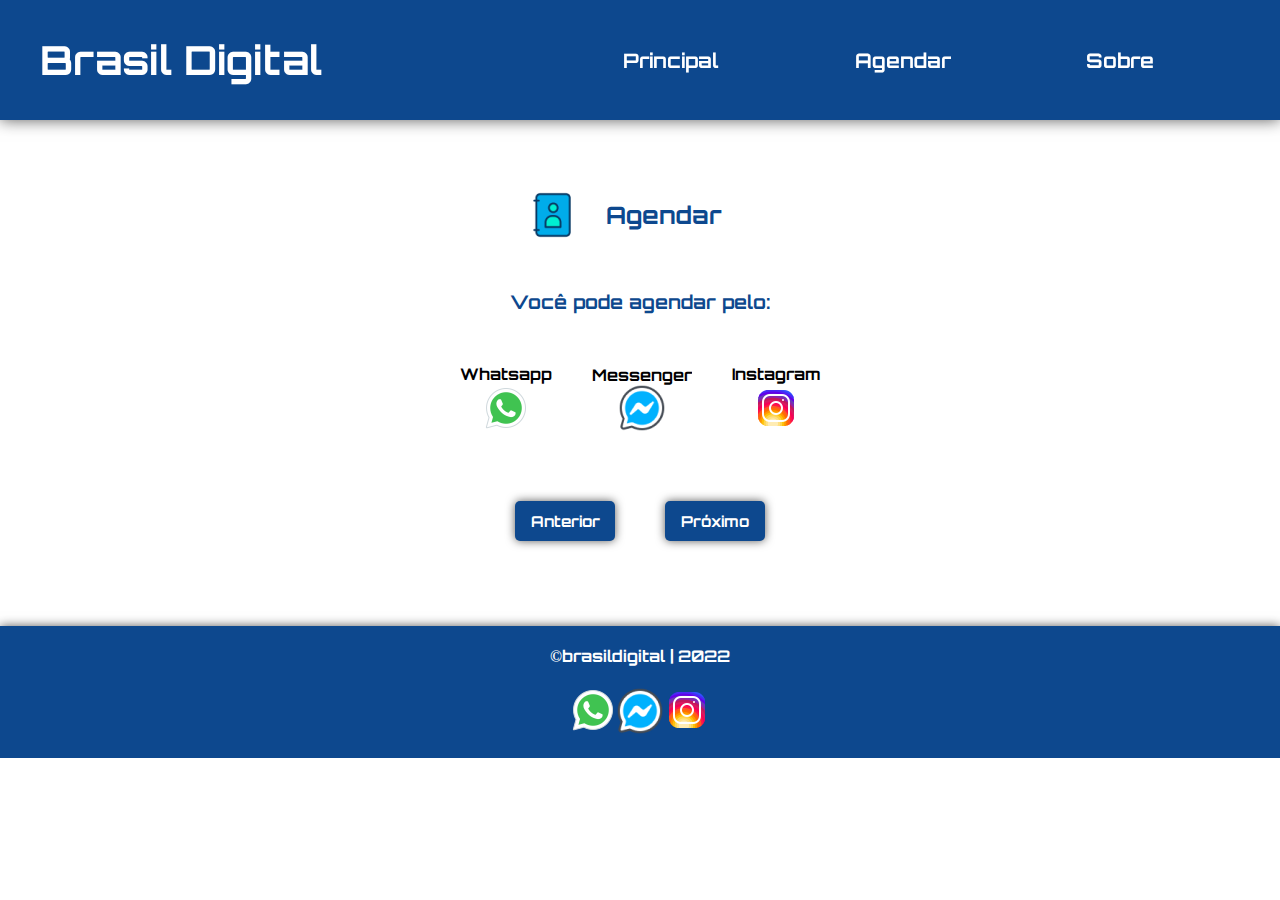
<file: view/pages/agendar.html>
<!DOCTYPE html>
<html lang="pt-br">
<head>
    <meta charset="UTF-8">
    <meta http-equiv="X-UA-Compatible" content="IE=edge">
    <meta name="viewport" content="width=device-width, initial-scale=1.0">
    <title>Brasil Digital</title>
    <link rel="stylesheet" href="../css/index.css">
    <link rel="shortcut icon" href="../image/favicon.ico" type="image/x-icon">
</head>
<body>
    <nav class="navBar">
        <button id="btnMenu" class="botaomenu">
            <img src="../image/botaomenu.png" alt="">
        </button>
        <h1>Brasil Digital</h1>
        <h2></h2>
        <li class="linktela"><a href="../../index.html">Principal</a></li>
        <li class="linktela"><a href="agendar.html">Agendar</a></li>
        <li class="linktela"><a href="sobre.html">Sobre</a></li><br>
    </nav>
    <div class="caixaopcoes" id="menu"><br><br><br>
        <li class="linkmenu"><a class="principal" href="../../index.html">Principal</a></li><br><br>
        <li class="linkmenu"><a class="agendar" href="agendar.html">Agendar</a></li><br><br>
        <li class="linkmenu"><a class="sobre" href="sobre.html">Sobre</a></li><br><br>
    </div>
    <section id="section">
        <div>
            <main class="cartao"><br>
                <div class="linhatitulo">
                    <img src="../../view/image/agenda.png" alt="notebook">
                    <h2>
                        Agendar
                    </h2>
                </div>
                <div>
                    <h3>Você pode agendar pelo:</h3>
                </div>
                <div class="formasagendamento">
                    <p class="opcoesagenda">Whatsapp<br><img src="../../view/image/zapp.png" alt="zapp" class="contato"></p>
                    <p class="opcoesagenda">Messenger<br><img src="../../view/image/messenger1.png" alt="Facebook" class="face"></p>
                    <p class="opcoesagenda">Instagram<br><img src="../../view/image/instagram.png" alt="instagram" class="insta"></p>
                </div><br>
                <div>
                    <button class="telaanterior">
                        Anterior
                    </button>
                    <button class="proximatela">
                        Próximo
                    </button>
                </div><br>
            </main>
        </div><br><br>
        <footer>
            <p class="textFooter">&copybrasildigital | 2022</p>
            <p><img src="../../view/image/zapp.png" alt="zapp" class="contato"><img src="../../view/image/messenger1.png" alt="Facebook" class="face"><img class="insta" src="../../view/image/instagram.png" alt="instagram"></p>
        </footer>
    </section>
</body>
<script src="../../control/agendar.js"></script>
</html>
</file>
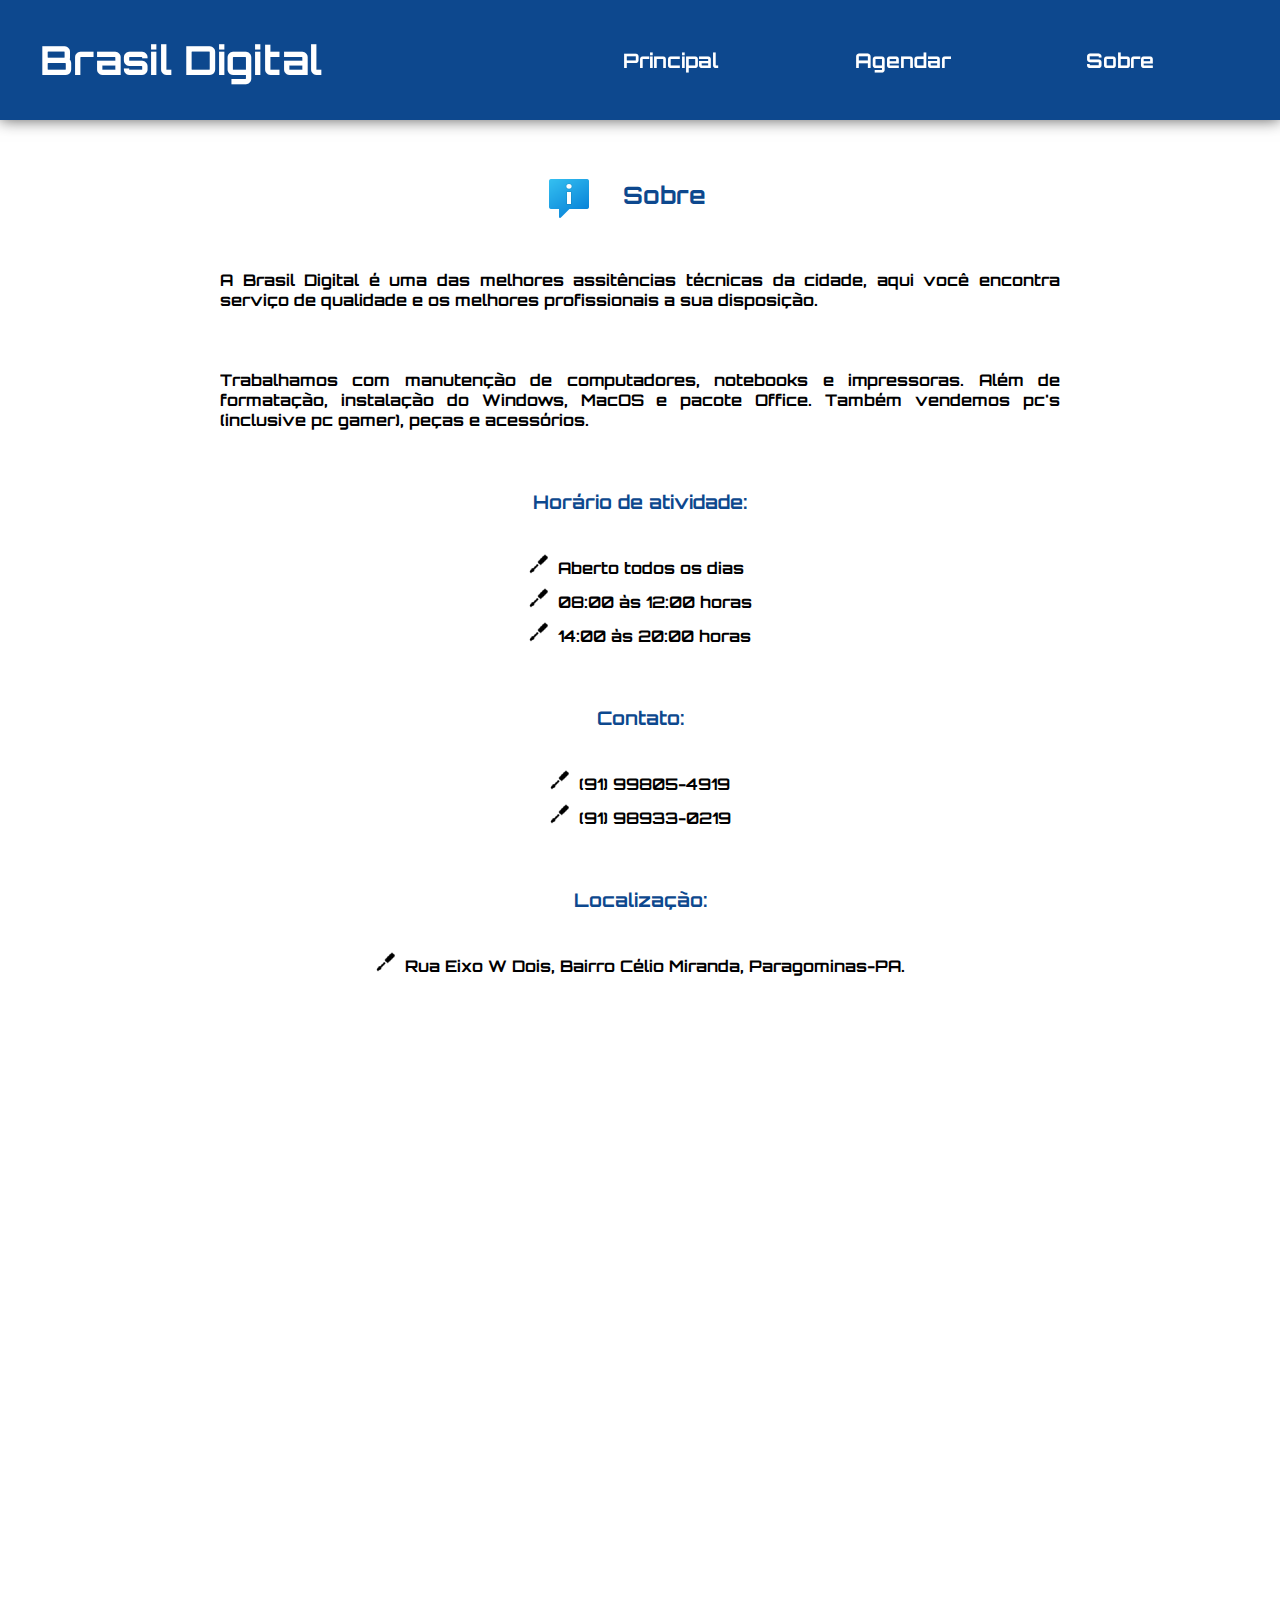
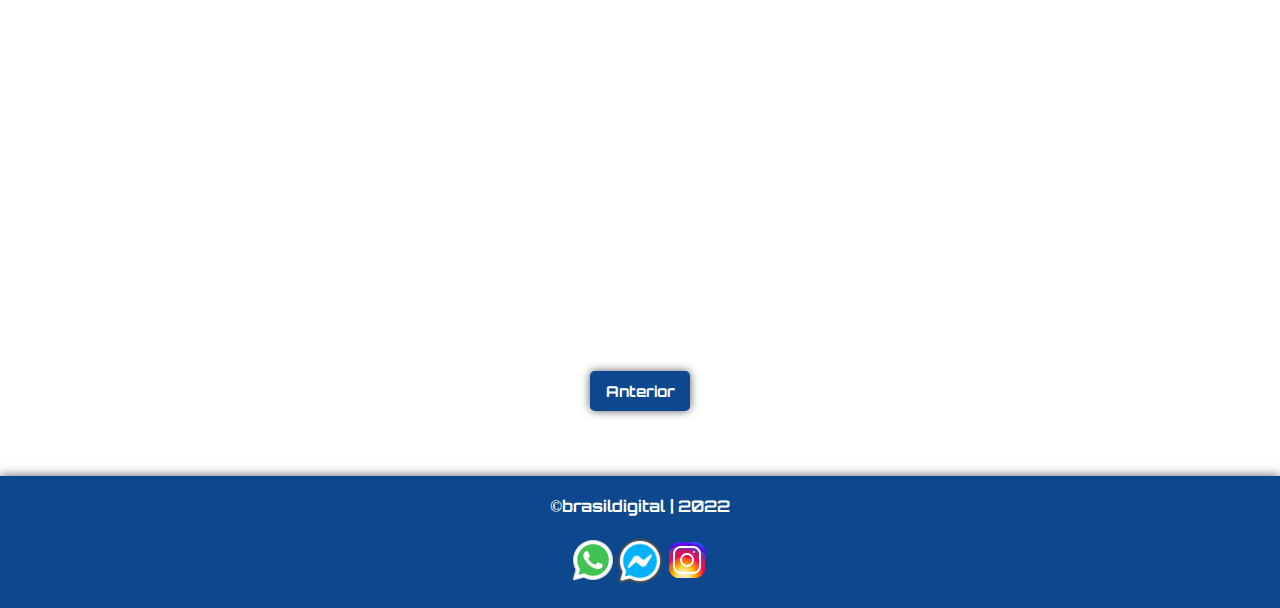
<file: view/pages/sobre.html>
<!DOCTYPE html>
<html lang="pt-br">
<head>
    <meta charset="UTF-8">
    <meta http-equiv="X-UA-Compatible" content="IE=edge">
    <meta name="viewport" content="width=device-width, initial-scale=1.0">
    <title>Brasil Digital</title>
    <link rel="stylesheet" href="../css/index.css">
    <link rel="shortcut icon" href="../image/favicon.ico" type="image/x-icon">
</head>
<body>
    <nav class="navBar">
        <button id="btnMenu" class="botaomenu">
            <img src="../image/botaomenu.png" alt="">
        </button>
        <h1>Brasil Digital</h1>
        <h2></h2>
        <li class="linktela"><a href="../../index.html">Principal</a></li>
        <li class="linktela"><a href="agendar.html">Agendar</a></li>
        <li class="linktela"><a href="sobre.html">Sobre</a></li><br>
    </nav>
    <div class="caixaopcoes" id="menu"><br><br><br>
        <li class="linkmenu"><a class="principal" href="../../index.html">Principal</a></li><br><br>
        <li class="linkmenu"><a class="agendar" href="agendar.html">Agendar</a></li><br><br>
        <li class="linkmenu"><a class="sobre" href="sobre.html">Sobre</a></li><br><br>
    </div>
    <section id="section">
        <div>
            <main class="cartao">
                <div class="linhatitulo">
                    <img src="../../view/image/sobre.png" alt="notebook">
                    <h2>
                        Sobre
                    </h2>
                </div>
                <h4>A Brasil Digital é uma das melhores assitências técnicas da cidade, aqui você encontra serviço de qualidade
                    e os melhores profissionais a sua disposição.
                </h4>
                <h4>Trabalhamos com manutenção de computadores, notebooks e impressoras. Além de formatação, instalação do Windows, MacOS e pacote Office.
                    Também vendemos pc's (inclusive pc gamer), peças e acessórios. 
                </h4>
                <h3>
                    Horário de atividade:
                </h3>
                <div>
                    <ul class="listaservicos">
                        <li><img src="../image/chavemenor 1.png" alt="" class="imgChave">Aberto todos os dias</li>
                        <li><img src="../image/chavemenor 1.png" alt="" class="imgChave">08:00 às 12:00 horas</li>
                        <li><img src="../image/chavemenor 1.png" alt="" class="imgChave">14:00 às 20:00 horas</li>
                    </ul>
                </div>
                <h3>
                    Contato:
                </h3>
                <div>
                    <ul class="listaservicos">
                        <li><img src="../image/chavemenor 1.png" alt="" class="imgChave">(91) 99805-4919</li>
                        <li><img src="../image/chavemenor 1.png" alt="" class="imgChave">(91) 98933-0219</li>
                    </ul>
                </div>
                <h3>
                    Localização:
                </h3>
                <div>
                    <ul class="listaservicos">
                        <li><img src="../image/chavemenor 1.png" alt="" class="imgChave">Rua Eixo W Dois, Bairro Célio Miranda, Paragominas-PA.</li>
                    </ul>
                </div>
                <iframe src="https://www.google.com/maps/embed?pb=!1m18!1m12!1m3!1d996.0879998630803!2d-47.352965070808864!3d-2.9995646605959383!2m3!1f0!2f0!3f0!3m2!1i1024!2i768!4f13.1!3m3!1m2!1s0x92b767811e0df9ed%3A0x76f868c364f72911!2sBrasil%20Digital%20(novo)!5e0!3m2!1spt-BR!2sbr!4v1660745833619!5m2!1spt-BR!2sbr" width="600" height="450" style="border:0;" allowfullscreen="" loading="lazy" referrerpolicy="no-referrer-when-downgrade" class="maps"></iframe>
                <button class="telaanterior">
                    Anterior
                </button>
            </main>
        </div><br><br>
        <footer>
            <p class="textFooter">&copybrasildigital | 2022</p>
            <p><img src="../../view/image/zapp.png" alt="zapp" class="contato"><img class="face" src="../../view/image/messenger1.png" alt="Facebook"><img class="insta" src="../../view/image/instagram.png" alt="instagram"></p>
        </footer>
    </section>
</body>
<script src="../../control/sobre.js"></script>
</html>
</file>
<file: view/css/index.css>
* {
    margin: 0;
    padding: 0;
    font-family: 'Orbitron';
    overflow-x: hidden;
}

@font-face {
    font-family: 'Orbitron';
    src: url('../fonts/Orbitron-VariableFont_wght.ttf');
} 

section {
    display: flex;
    flex-direction: column;
    text-align: center;
    justify-content: center;
    align-items: center;
    margin-top: 150px;
}

nav {
    display: flex;
    flex-direction: row;
    justify-content: space-between;
    background-color: #0D488E;
    width: 100%;
    align-items: center;
    color: white;
    box-shadow: 0px 0px 15px rgb(92, 92, 92);
    font-weight: bold;
    height: 120px;
    text-align: center;
    position: fixed;
    z-index: 999;
}

.botaomenu {
    display: none;
    background-color: #0D488E;
    color: white;
    border: none;
    margin-left: 30px;
}

.botaomenu:hover {
    cursor: pointer;
}

.linhatitulo {
    flex-direction: row;
    align-items: center;
}

div {
    display: flex;
    align-items: center;
}

main {
    display: flex;
    justify-content: center;
    align-items: center;
    flex-direction: column;
    background-color: white;
    border-radius: 10px 10px 10px 10px;
    width: 900px;
}

h1 {
    font-size: 40px;
    margin-left: 40px;
}

h2 {
    font-weight: bold;
    color: #0D488E;
    margin: 30px;
    text-align: justify;
}

h3 {
    color: #0D488E;
    font-weight: bold;
    margin: 30px;
    text-align: center;
}

h4 {
    margin: 30px;
    text-align: justify;
}

marquee {
    margin-left: 8px;
    margin-right: 8px;
}

p {
    margin: 20px;
}

hr {
    width: 900px;
}

ul {
    text-align: left;
    font-weight: bold;
    margin-left: 30px;
    margin-right: 30px;
}

.controlatelas {
    width: 100px;
    height: 40px;
    color: white;
    background-color: #0D488E;
    border: none;
    box-shadow: 0px 0px 10px rgb(92, 92, 92);
    margin: 30px;
    border-radius: 5px 5px 5px 5px;
    font-size: 15px;
    font-weight: bold;
    align-items: center;
}

.telaanterior {
    width: 100px;
    height: 40px;
    color: white;
    background-color: #0D488E;
    border: none;
    box-shadow: 0px 0px 10px rgb(92, 92, 92);
    margin: 25px;
    border-radius: 5px 5px 5px 5px;
    font-size: 15px;
    font-weight: bold;
    align-items: center;
}

.telaanterior:hover {
    background-color: #1260be;
    color: yellow;
    cursor: pointer;
}

.proximatela {
    width: 100px;
    height: 40px;
    color: white;
    background-color: #0D488E;
    border: none;
    box-shadow: 0px 0px 10px rgb(92, 92, 92);
    margin: 25px;
    border-radius: 5px 5px 5px 5px;
    font-size: 15px;
    font-weight: bold;
    align-items: center;
}

.proximatela:hover {
    background-color: #1260be;
    color: yellow;
    cursor: pointer;
}

.controlatelas:hover {
    background-color: #1260be;
    color: yellow;
    cursor: pointer;
}

.caixaopcoes {
    display: none;
}

#menu {
    width: 250px;
    height: 100%;
    background-color: #1260be;
    color: white;
    flex-direction: column;
    box-shadow: 0px 0px 10px rgb(92, 92, 92);
    text-align: center;
    z-index: 999;
    position: fixed;
    margin-top: 120px;
    transition: 0.8s;
}

.linkmenu {
    color: #0D488E;
    text-decoration: none;
    font-weight: bold;
    font-size: 20px;
}

.linkmenu:hover {
    color: #CCFF00;
}

.linktela {
    color: white;
    font-weight: bold;
    text-decoration: none;
    font-weight: bold;
    font-size: 20px;
}

.link {
    display: block;
    flex-direction: row;
    color: white;
}

a {
    color: white;
    text-decoration: none;
    font-weight: bold;
}

a:hover {
    color: #CCFF00;
}

.listaservicos {
    list-style: none;
    margin-bottom: 20px;
}

.info {
    flex-direction: column;
    justify-content: center;
}

.imgChave {
    margin-right: 10px;
}

.opcoesagenda {
    font-weight: bold;
    margin-left: 20px;
    margin-right: 20px;
    flex-direction: column;
    justify-content: center;
}

.nome {
    font-weight: bold;
    color: #0D488E;
}

.foto {
    width: 510px;
    height: 510px;
    margin: 10px;
    border-radius: 5px 5px 5px 5px;
}

.contato {
    list-style: none;
}

.contato:hover {
    cursor: pointer;
}

.face:hover {
    cursor: pointer;
}

.insta:hover {
    cursor: pointer;
}

.brasildigital {
    width: 100%;
    margin-top: 20px;
    margin-bottom: 20px;
}

#slider {
    width: 900px;
    height: 900px;
    position: relative;
    align-items: center;
    justify-content: center;
    margin: 20px;
}

#slider img {
    opacity: 0;
    width: 100%;
    height: 100%;
    border-radius: 10px 10px 10px 10px;
    position: absolute;
}

#slider2 {
    width: 900px;
    height: 900px;
    position: relative;
    align-items: center;
    justify-content: center;
    margin: 20px;
}

#slider2 img {
    opacity: 0;
    width: 100%;
    height: 100%;
    border-radius: 10px 10px 10px 10px;
    position: absolute;
}

#slider img.selected {
    opacity: 1;
}

#slider2 img.selected2 {
    opacity: 1;
}

li {
    margin: 10px;
}

.maps {
    position: relative;
    width: 900px;
    height: 900px;
    border-radius: 10px 10px 10px 10px;
    margin-bottom: 40px;
}

footer {
    color: white;
    font-weight: bold;
    background-color: #0D488E;
    position: relative;
    margin-bottom: 0;
    width: 100%;
    box-shadow: 0px 0px 10px rgb(92, 92, 92);
    justify-content: center;
    text-align: center;
}

li {
    list-style: none;
}

@media(max-width: 950px) {
    .linktela {
        display: none;
    }

    #slider {
        width: 320px;
        height: 320px;
    }

    #slider img {
        opacity: 0;
        width: 100%;
        height: 100%;
        border-radius: 10px 10px 10px 10px;
    }

    #slider2 {
        width: 320px;
        height: 320px;
    }

    #slider2 img {
        opacity: 0;
        width: 100%;
        height: 100%;
        border-radius: 10px 10px 10px 10px;
    }

    .cartao {
        width: 380px;
        margin: 30px;
    }

    .formasagendamento {
        flex-direction: column;
    }

    p {
        margin-bottom: 20px;
    }

    .maps {
        width: 320px;
        height: 320px;
    }

    hr {
        width: 320px;
    }

    section {
        margin-top: 150px;
    }

    .imgEventos {
        margin-top: 1px;
    }

    .botaomenu {
        display: block;
    }

    h1 {
        margin-left: 0;
    }

    .brasildigital {
        width: 100%;
    } 
    
    .listaservicos {
        width: 320px;
        text-align: justify;
    }

    marquee {
        width: 320px;
    }
}
</file>
